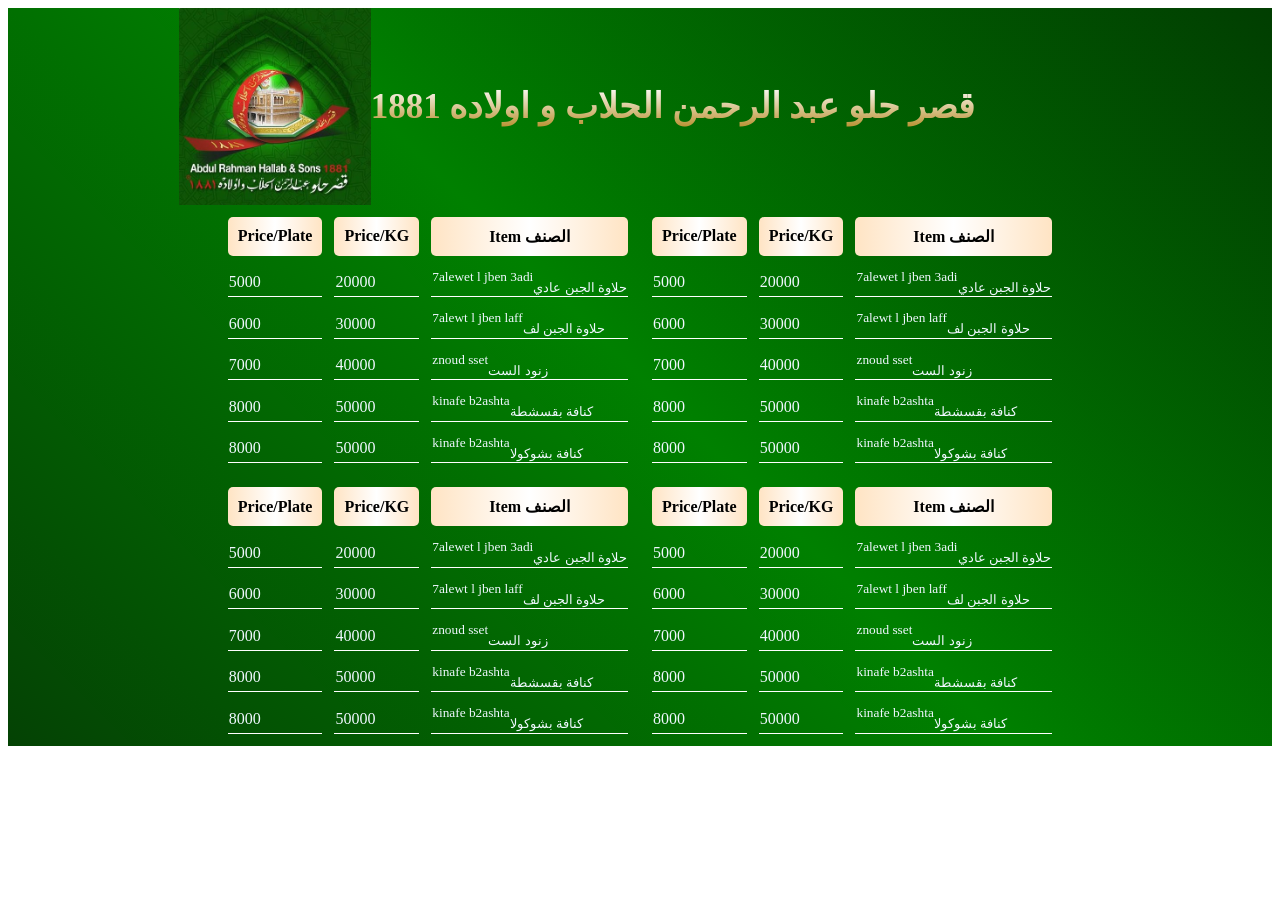
<file: index.html>
<!DOCTYPE html>
<html lang="en">
<head>
    <meta charset="UTF-8">
    <meta http-equiv="X-UA-Compatible" content="IE=edge">
    <meta name="viewport" content="width=device-width, initial-scale=1.0">
    <link rel="stylesheet" type="text/css" href="styles.css" /> 
    <title>Al Hallab Menu</title>
</head>
<body>
  <div class="main-div">
        <div class="header-container">
            <img src="al-hallab.jpg" alt="Hallab Logo" >
            <div class="header-title">
                <h1>قصر حلو عبد الرحمن الحلاب و اولاده 1881</h1>
            </div>   
        </div> 
        <div class="tables-div">
            <div class="above-div">
                <div>
                    <table>
                        <tr>
                            <th>Price/Plate</th>
                            <th>Price/KG</th>
                            <th>Item الصنف</th>
                        </tr>
                        <tr>
                            <td>5000</td>
                            <td>20000</td>
                            <td>  <sup>7alewet l jben 3adi</sup><sub>حلاوة الجبن عادي</sub></td>
                        </tr>
                        <tr>
                            <td>6000</td>
                            <td>30000</td>
                            <td><sup>7alewt l jben laff</sup><sub>حلاوة الجبن لف</sub> </td>
                            
                        </tr>
                        <tr>
                            <td>7000</td>
                            <td>40000</td>
                            <td><sup>znoud sset</sup><sub>زنود الست</sub></td>
                        </tr>

                        <tr>
                            <td>8000</td>
                            <td>50000</td>
                            <td><sup>kinafe b2ashta</sup><sub>كنافة بقسشطة</sub></td>
                        </tr>

                        <tr>
                            <td>8000</td>
                            <td>50000</td>
                            <td><sup>kinafe b2ashta</sup><sub>كنافة بشوكولا</sub></td>
                        </tr>
                    </table>
                </div> 
                
                <div>
                    <table>
                        <tr>
                            
                            <th>Price/Plate</th>
                            <th>Price/KG</th>
                            <th>Item الصنف</th>
                        </tr>
                        <tr>
                            <td>5000</td>
                            <td>20000</td>
                            <td>  <sup>7alewet l jben 3adi</sup><sub>حلاوة الجبن عادي</sub></td>
                            
                        </tr>
                        <tr>
                            <td>6000</td>
                            <td>30000</td>
                            <td><sup>7alewt l jben laff</sup><sub>حلاوة الجبن لف</sub> </td>
                            
                        </tr>
                        <tr>
                            <td>7000</td>
                            <td>40000</td>
                            <td><sup>znoud sset</sup><sub>زنود الست</sub></td>
                            
                        </tr>

                        <tr>
                            <td>8000</td>
                            <td>50000</td>
                            <td><sup>kinafe b2ashta</sup><sub>كنافة بقسشطة</sub></td>
                        </tr>

                        <tr>
                            <td>8000</td>
                            <td>50000</td>
                            <td><sup>kinafe b2ashta</sup><sub>كنافة بشوكولا</sub></td>
                        </tr>
                    </table>
                </div>
            </div>

            <div class="below-div">
                <div>
                    <table>
                        <tr>
                            
                            <th>Price/Plate</th>
                            <th>Price/KG</th>
                            <th>Item الصنف</th>
                        </tr>
                        <tr>
                            <td>5000</td>
                            <td>20000</td>
                            <td>  <sup>7alewet l jben 3adi</sup><sub>حلاوة الجبن عادي</sub></td>
                            
                        </tr>
                        <tr>
                            <td>6000</td>
                            <td>30000</td>
                            <td><sup>7alewt l jben laff</sup><sub>حلاوة الجبن لف</sub> </td>
                            
                        </tr>
                        <tr>
                            <td>7000</td>
                            <td>40000</td>
                            <td><sup>znoud sset</sup><sub>زنود الست</sub></td>
                            
                        </tr>

                        <tr>
                            <td>8000</td>
                            <td>50000</td>
                            <td><sup>kinafe b2ashta</sup><sub>كنافة بقسشطة</sub></td>
                        </tr>

                        <tr>
                            <td>8000</td>
                            <td>50000</td>
                            <td><sup>kinafe b2ashta</sup><sub>كنافة بشوكولا</sub></td>
                        </tr>
                    </table>
                </div>

                <div>
                    <table>
                        <tr>
                            
                            <th>Price/Plate</th>
                            <th>Price/KG</th>
                            <th>Item الصنف</th>
                        </tr>
                        <tr>
                            <td>5000</td>
                            <td>20000</td>
                            <td>  <sup>7alewet l jben 3adi</sup><sub>حلاوة الجبن عادي</sub></td>
                            
                        </tr>
                        <tr>
                            <td>6000</td>
                            <td>30000</td>
                            <td><sup>7alewt l jben laff</sup><sub>حلاوة الجبن لف</sub> </td>
                            
                        </tr>
                        <tr>
                            <td>7000</td>
                            <td>40000</td>
                            <td><sup>znoud sset</sup><sub>زنود الست</sub></td>
                            
                        </tr>

                        <tr>
                            <td>8000</td>
                            <td>50000</td>
                            <td><sup>kinafe b2ashta</sup><sub>كنافة بقسشطة</sub></td>
                        </tr>

                        <tr>
                            <td>8000</td>
                            <td>50000</td>
                            <td><sup>kinafe b2ashta</sup><sub>كنافة بشوكولا</sub></td>
                        </tr>
                    </table>
                </div>
            </div>
        </div>
  </div>
</body>
</html>
</file>
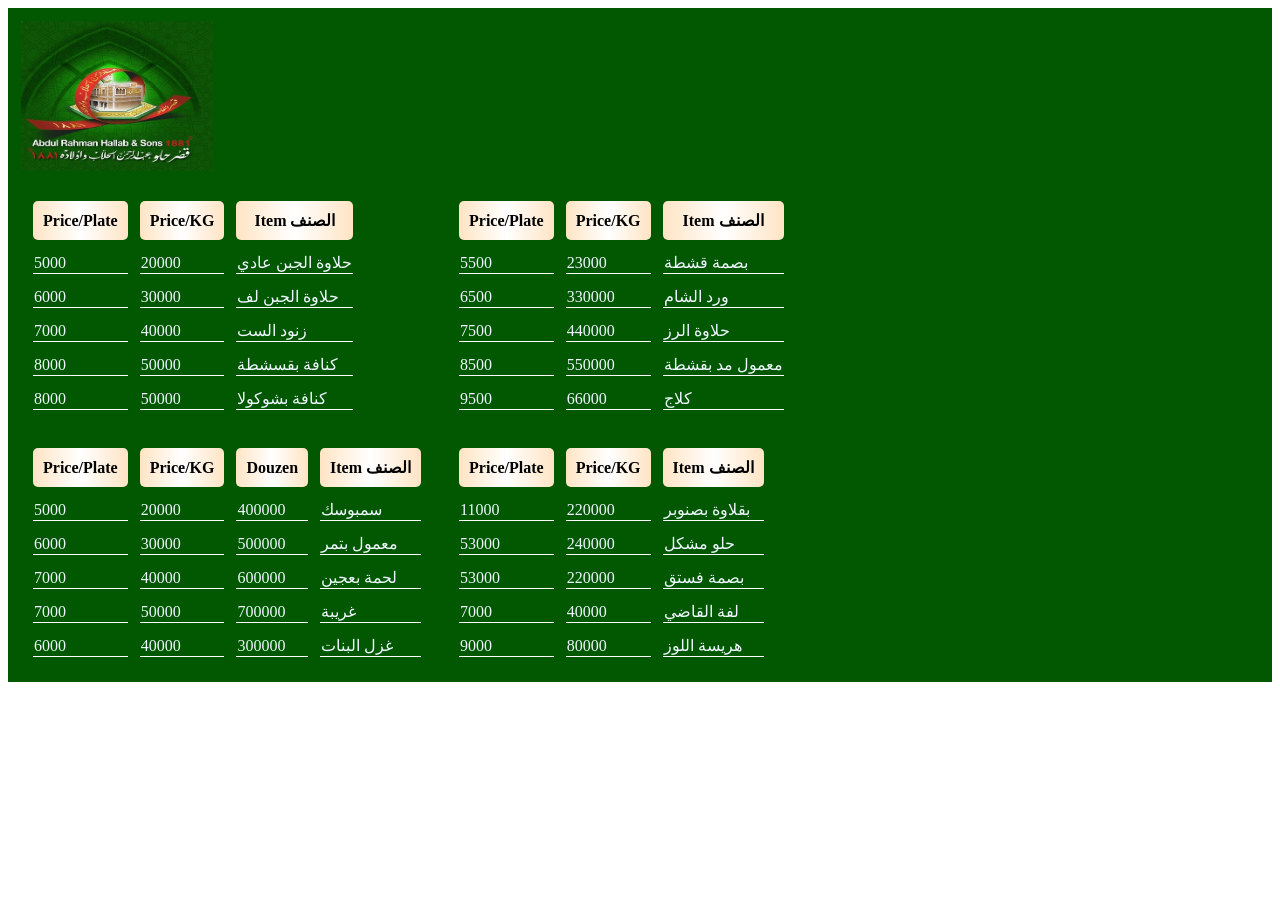
<file: food-menu.html>
<!DOCTYPE html>
<html lang="en">
<head>
    <meta charset="UTF-8">
    <meta http-equiv="X-UA-Compatible" content="IE=edge">
    <meta name="viewport" content="width=device-width, initial-scale=1.0">
    <link rel="stylesheet" type="text/css" href="styles.css" /> 
    <title>Al Hallab Menu</title>
</head>
<body>
<div style="background-color: rgb(1, 88, 1);">
    <table>
        <tr><td colspan="2" style="border-bottom: 0px;"><img src="al-hallab.jpg" alt="Hallab Logo" height="150px" width="100%">
        </td>
        <tr>
            <td style="border-bottom: 0px;">
                <table>
                    <tr>
                        
                        <th>Price/Plate</th>
                        <th>Price/KG</th>
                        <th>Item الصنف</th>
                    </tr>
                    <tr>
                        <td>5000</td>
                        <td>20000</td>
                        <td>  حلاوة الجبن عادي</td>
                        
                    </tr>
                    <tr>
                        <td>6000</td>
                        <td>30000</td>
                        <td> حلاوة الجبن لف</td>
                        
                    </tr>
                    <tr>
                        <td>7000</td>
                        <td>40000</td>
                        <td>زنود الست</td>
                        
                    </tr>

                    <tr>
                        <td>8000</td>
                        <td>50000</td>
                        <td>كنافة بقسشطة</td>
                    </tr>

                    <tr>
                        <td>8000</td>
                        <td>50000</td>
                        <td>كنافة بشوكولا</td>
                    </tr>
                </table>
            </td>

            <td style="border-bottom: 0px;">
                <table>
                    <tr>
                        <th>Price/Plate</th>
                        <th>Price/KG</th>
                        <th>Item الصنف</th>
                    </tr>
                    <tr>
                        <td>5500</td>
                        <td>23000</td>
                        <td> بصمة قشطة</td>
                    </tr>
                    <tr>
                        <td>6500</td>
                        <td>330000</td>
                        <td>ورد الشام</td> 
                    </tr>
                    <tr>
                        <td>7500</td>
                        <td>440000</td>
                        <td>حلاوة الرز</td>                           
                    </tr>
                    <tr>
                        <td>8500</td>
                        <td>550000</td>
                        <td>معمول مد بقشطة</td>                      
                    </tr>
                    <tr>
                            <td>9500</td>
                            <td>66000</td>
                            <td>كلاج</td>
                    </tr>
                </table>
            </td>
        </tr>


        <tr>
            <td style="border-bottom: 0px;">
                <table>
                    <tr>
                        <th>Price/Plate</th>
                        <th>Price/KG</th>
                        <th> Douzen</th>
                        <th>Item الصنف</th>
                    </tr>
                    <tr>
                        <td>5000</td>
                        <td>20000</td>
                        <td>400000</td>
                        <td>سمبوسك</td>
                    </tr>
                    <tr>
                        <td>6000</td>
                        <td>30000</td>
                        <td>500000</td>
                        <td>معمول بتمر</td>
                    </tr>
                    <tr>
                        <td>7000</td>
                        <td>40000</td>
                        <td>600000</td>
                        <td> لحمة بعجين</td>
                    </tr>
                    <tr>
                        <td>7000</td>
                        <td>50000</td>
                        <td>700000</td>
                        <td>غريبة</td>
                    </tr>
                    <tr>
                        <td>6000</td>
                        <td>40000</td>
                        <td>300000</td>
                        <td>غزل البنات</td>
                    </tr>
                </table>
            </td>

            <td style="border-bottom: 0px;">
                <table>
                    <tr>
                        <th>Price/Plate</th>
                        <th>Price/KG</th>
                        <th>Item الصنف</th>
                    </tr>
                    <tr>
                        <td>11000</td>
                        <td>220000</td>
                        <td>بقلاوة بصنوبر</td>
                    </tr>
                    <tr>
                        <td>53000</td>
                        <td>240000</td>
                        <td>حلو مشكل</td>
                    </tr>
                    <tr>
                        <td>53000</td>
                        <td>220000</td>
                        <td>بصمة فستق</td>
                    </tr>
                    <tr>
                        <td>7000</td>
                        <td>40000</td>
                        <td>لفة القاضي</td>
                    </tr>
                    <tr>
                        <td>9000</td>
                        <td>80000</td>
                        <td>هريسة اللوز</td> 
                    </tr>
                </table>
            </td>
        </tr>
    </table>
</div>
</body>
</html>
</file>
<file: styles.css>
.main-div{
  background: linear-gradient(45deg,rgba(0, 63, 0, 0.984),rgb(0, 128, 0),rgb(1, 62, 1));
  display: flex;
  flex-direction: column;
  justify-content: center;
  align-content: center;
}

.header-container{
  display: flex;
  justify-content: center;
}

.header-title{
  display: flex;
  align-items: center;
  justify-content: left;
  margin-right: 10%;
}

.img-div{
  display: flex;
  margin-left:18%;  
}

img {
  width: 12rem;;
  }

.tables-div{
  display: flex;
  justify-content: center;
  align-items: center;
  flex-direction: row;
  flex-wrap: wrap; 
  align-content: space-evenly;
}

.above-div{
  display:flex;
}

.below-div{
  display:flex;
}

h1{
  background: linear-gradient(0deg,rgb(185, 147, 51), white);
  -webkit-background-clip: text;
  -webkit-text-fill-color: transparent;
  font-size:35px;
}

table {
  border-spacing: 12px;
  display: flex;
}

th {
color:black ;
border-radius: 5px;
padding: 10px;
background: linear-gradient(90deg,bisque, white,bisque);
}

td {
    border-bottom: 1px solid white;
    border-collapse: collapse;
    color: aliceblue;
  }
</file>
